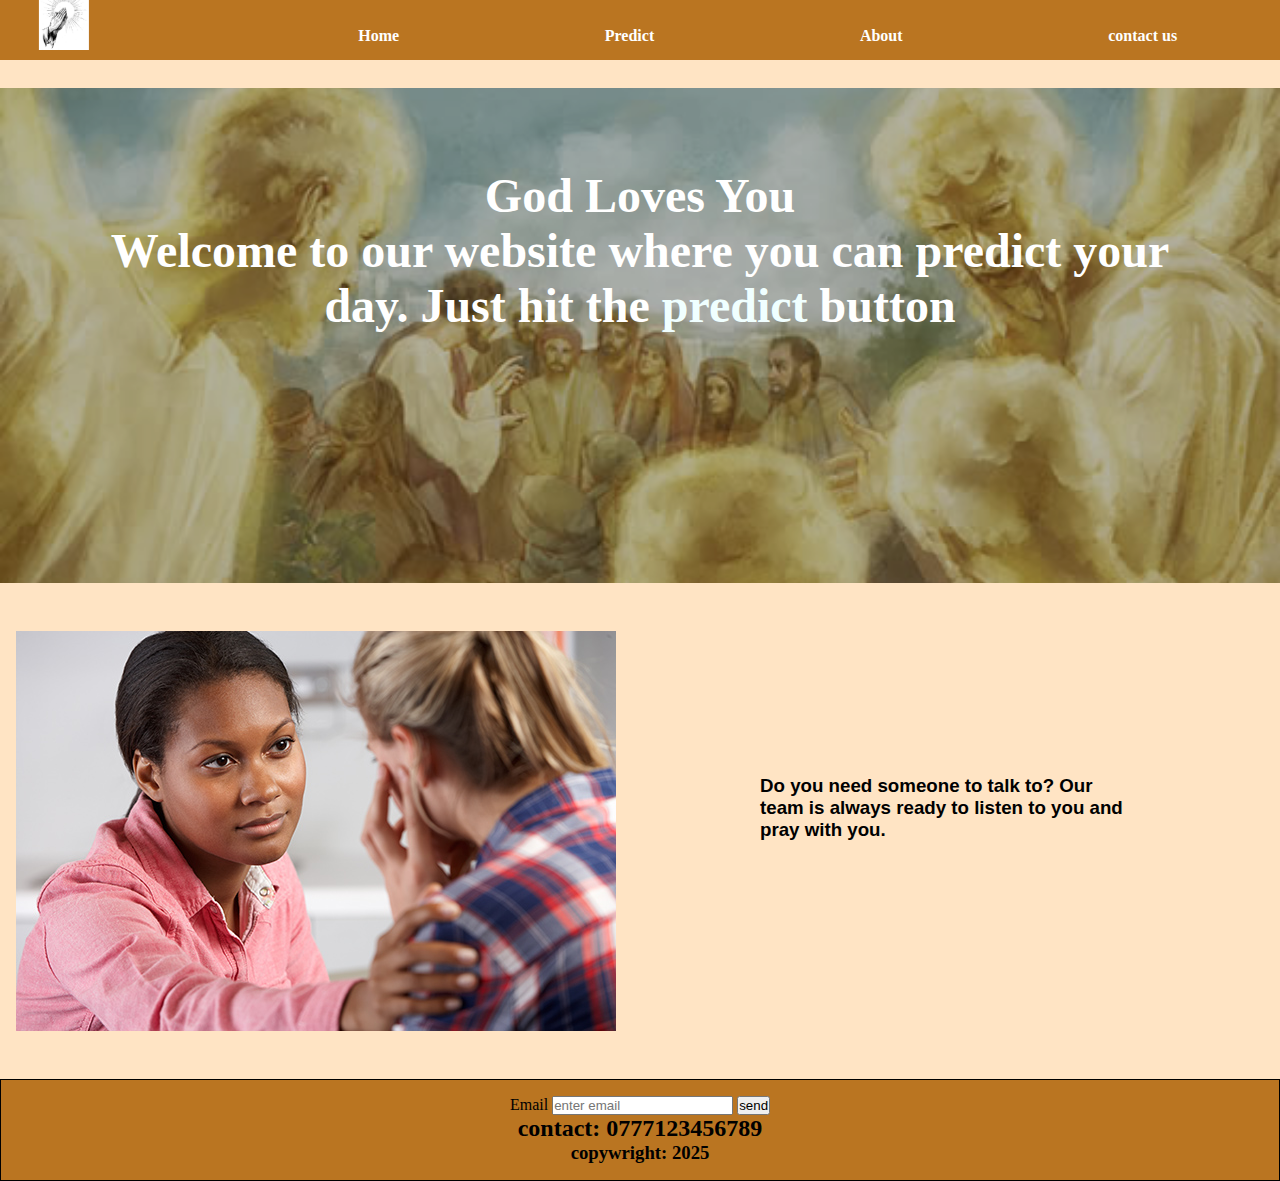
<file: index.html>
<!DOCTYPE html>
<html lang="en">
<head>
    <meta charset="UTF-8">
    <meta name="viewport" content="width=device-width, initial-scale=1.0">
    <link href="./daily.css" rel="stylesheet">
    
    <title>Daily</title>
</head>
<body>
    
    <nav>
        <ul>
            <li><a href="#"><img class="pray" src="images/pray.webp"></a></li>
            <li><a href="#">Home</a></li>
            <li><a href="./predict.html" id="predict"> Predict</a></li>
            <li><a href = "#">About</a></li>
            <li><a href="#"> contact us</a></li>
        </ul>
    </nav>


 <section>
    <div class="hero">
<h1>God Loves You <br>
Welcome to our website where you can predict your day. Just hit the <a href=./predict.html class="hit"> predict </a> button</h1>
    </div>

 </section>

 <section>
    <div class="talk">
        
    <img class="image" src="images/Talk.jpg"  alt="people talking">
    <h3 class="counsel"> Do you need someone to talk to? Our team is always ready to listen to you and pray with you.</h3>

</div>
 </section>
    
 <footer>
    <label for= 'email'>Email</label>
    <input id="email" type="text" name="email" placeholder="enter email"> 
    <input type="submit" value="send">
    <h2>contact: 0777123456789</h2>
    <h3>copywright: 2025</h3>
    
 </footer>

    <script src="daily.js"></script>
</body>
</html>
</file>
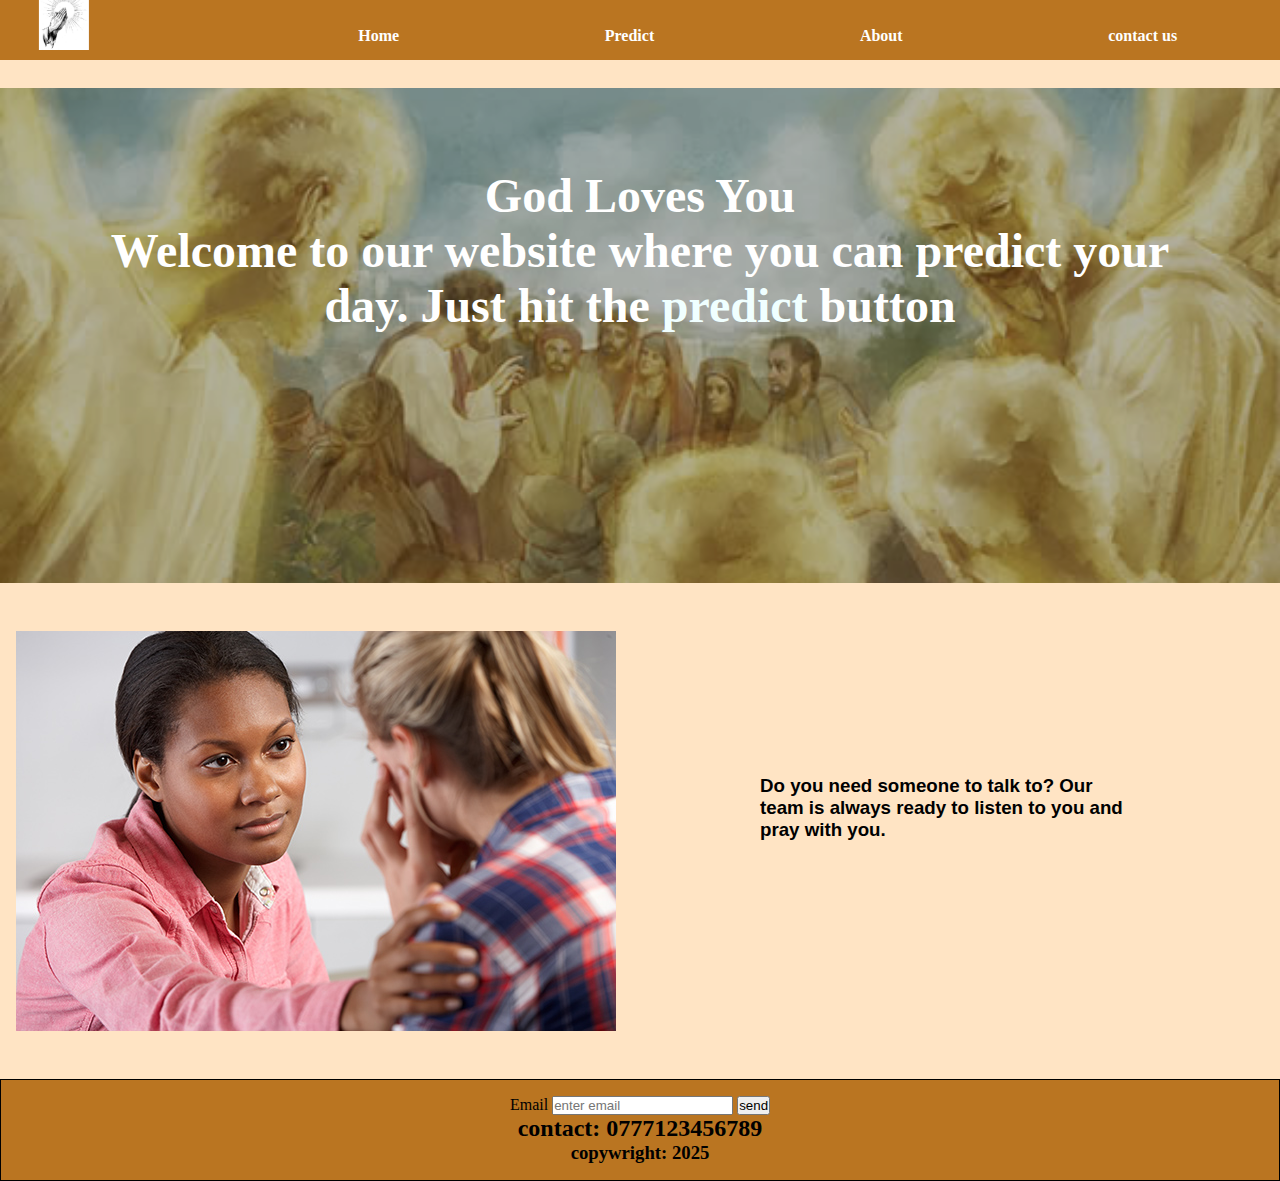
<file: daily.html>
<!DOCTYPE html>
<html lang="en">
<head>
    <meta charset="UTF-8">
    <meta name="viewport" content="width=device-width, initial-scale=1.0">
    <link href="./daily.css" rel="stylesheet">
    
    <title>Daily</title>
</head>
<body>
    
    <nav>
        <ul>
            <li><a href="#"><img class="pray" src="/images/pray.webp"></a></li>
            <li><a href="#">Home</a></li>
            <li><a href="./predict.html" id="predict"> Predict</a></li>
            <li><a href = "#">About</a></li>
            <li><a href="#"> contact us</a></li>
        </ul>
    </nav>


 <section>
    <div class="hero">
<h1>God Loves You <br>
Welcome to our website where you can predict your day. Just hit the <a href=./predict.html class="hit"> predict </a> button</h1>
    </div>

 </section>

 <section>
    <div class="talk">
        
    <img class="image" src="images/Talk.jpg"  alt="people talking">
    <h3 class="counsel"> Do you need someone to talk to? Our team is always ready to listen to you and pray with you.</h3>

</div>
 </section>
    
 <footer>
    <label for= 'email'>Email</label>
    <input id="email" type="text" name="email" placeholder="enter email"> 
    <input type="submit" value="send">
    <h2>contact: 0777123456789</h2>
    <h3>copywright: 2025</h3>
    
 </footer>

    <script src="daily.js"></script>
</body>
</html>
</file>
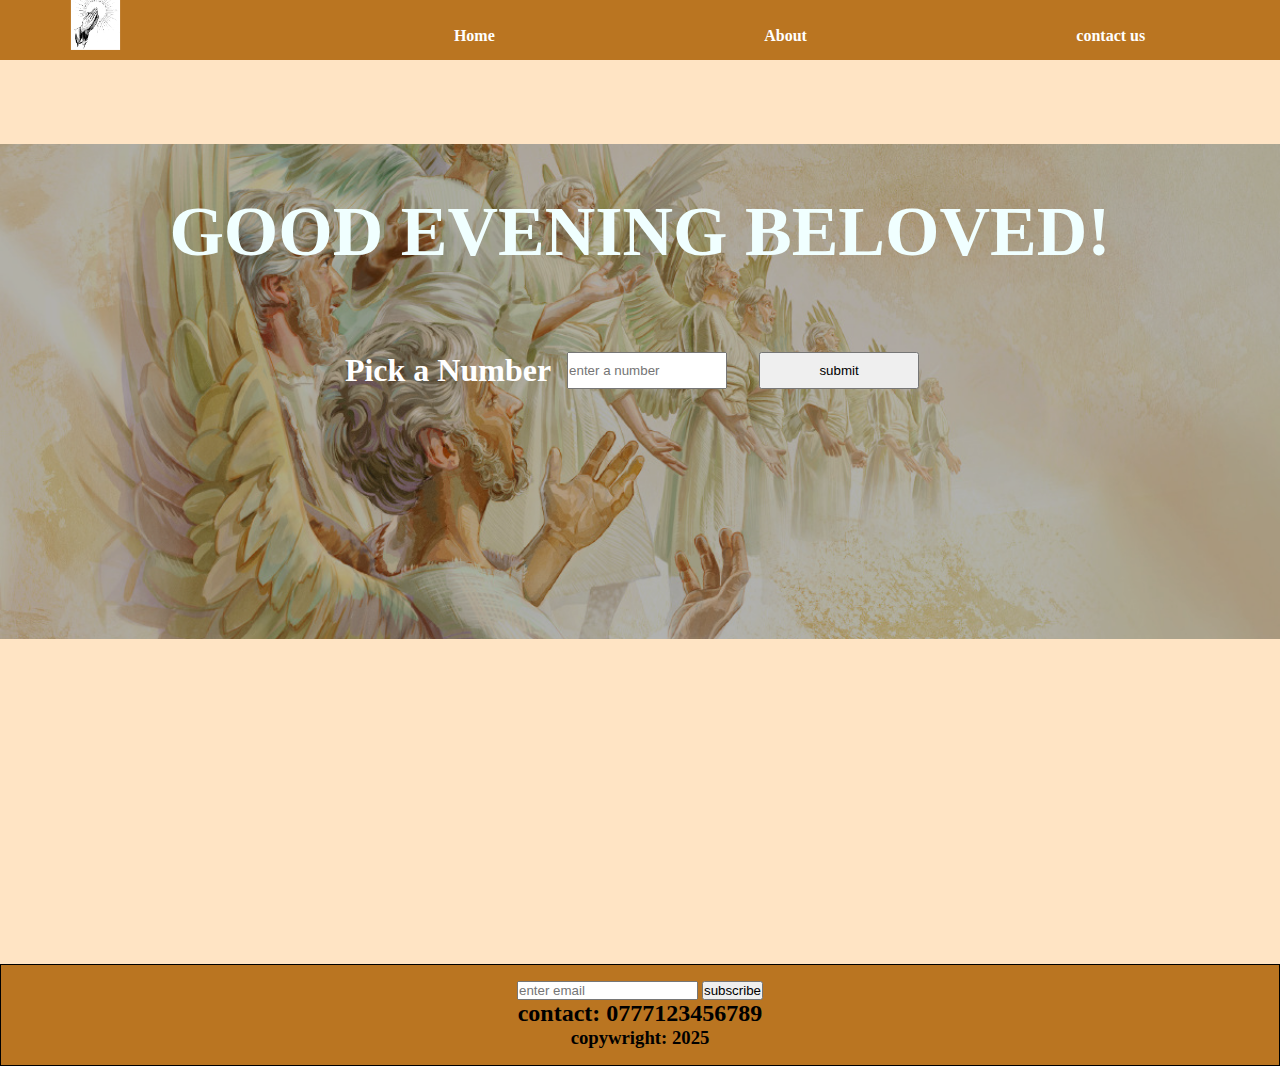
<file: predict.html>
<!DOCTYPE html>
   <html lang="en">
   <head>
    <meta charset="UTF-8">
    <meta name="viewport" content="width=device-width, initial-scale=1.0">
    <link href="daily.css" rel="stylesheet">
    <title>Document</title>
   </head>

   <body>
    <div class="wrapper">
    <nav>
        <ul>
            <li><a href="#"><img class="pray" src="/images/pray.webp"></a></li>
            <li><a href="index.html">Home</a></li>
            <li><a href = "#">About</a></li>
            <li><a href="#"> contact us</a></li>
        </ul>
    </nav>

    
    <div id="holla"> </div>

<section>  
    
    <div class="day">
    <div id="speak">
        <label for="enter">Pick a Number</label>
        <input id="enter" type ="number" max="9" min="1" placeholder="enter a number">
        
        <input type="submit" value="submit" id="press">
    </div> 


<div id="saveMessage"></div>


</section>
    </div>

<footer>
    <input placeholder="enter email"> 
    <button>subscribe</button>
    <h2>contact: 0777123456789</h2>
    <h3>copywright: 2025</h3>
    
 </footer>
    </div>


    <script src="daily.js"></script>
   
   </body>
   </html>
</file>
<file: daily.css>
*{
    padding: 0;
    margin: 0;
    box-sizing: border-box;
}

body{
    background-color: bisque;
    padding-top: 4rem;
    
}

/*nav section*/
nav{
    padding: 0.1rem 0 0 0;
    position: fixed;
    top: 0;
    width: 100%;
    height: 60px; 
    background-color:  rgb(186, 117, 33);
    z-index: 1000;
    
  
}

nav ul{
    display: flex;
    justify-content: space-around;
    align-items: center;
    list-style: none;
    
}
nav li a{
    text-decoration: none;
    color: white;
    font-weight: bold;
    
    
}
/*logo*/

.pray {
    height: 4rem;
    position: relative;
    bottom: 1em;
    right: 4em;
}

/*predict Hero*/
.wrapper{
    min-height: 100vh;
    display: flex;
    flex-direction: column;
}



/*predict styling*/

.day{
    background-image: url(./images/angels.jpg);
    position: relative;
    height: 55vh;;
    background-repeat: no-repeat;
    width: 100%;
    background-position: center;
    background-size: cover;
    font-size: 2rem;
    
}

#speak input{
    margin-inline: 1rem;
    width: 10rem;
}
#speak label{
    font-weight: bold;
}

.day::before{
    content: '';
    position: absolute; /* Position it absolutely inside the .day element */
    top: 0;
    left: 0;
    width: 100%;
    height: 100%;
    background-color: rgb(0, 0, 0.5);
    opacity: 0.3;
    z-index: 1;
    
}

#speak{
    display: flex;
    justify-content: center;
    position: relative;
    top: 13rem;
    z-index: 2;
    color: white;
    
}



#holla{
    color:azure;
    font-size: 70px;
    font-weight: 900;
    display: flex;
    justify-content: center;
    position: relative;
    top: 8rem;
    z-index: 3;
}

#saveMessage{
    color: white;
    position: relative;
    top: 15rem;
    left: 1rem;
    font-weight: bolder;
    z-index: 3; 
    font-size: 2rem;
    padding: 0 25rem;
}

/*homepage hero*/

.hero{
    width: 100%;
    position:relative;
    background-image: url("images/angel2.jpeg");
    top: 0;
    left: 0;
    width: 100%;
    height: 55vh;
    margin-top: 1.5rem;
    background-size: cover;
    background-position: center;
    background-repeat: no-repeat;

}

.hero::before{
    
    content: '';
    position: absolute; /* Position it absolutely inside the .day element */
    top: 0;
    left: 0;
    width: 100%;
    height: 100%;
    background-color: rgb(0, 0, 0.5);
    opacity: 0.3;
    z-index: 1;

}





 h1{
    position: relative;
    font-family: Cambria, Cochin, Georgia, Times, 'Times New Roman', serif;
    text-align: center;
    color: white;
padding: 5rem; 
font-size: 3rem;
z-index: 3;


    
}





.hit{
    text-decoration: none;
    color: azure;
    z-index: 3;

    
}

.hit:hover{
    color: gold;
}

/* talk section*/
.talk{
    display: inline-flex;
    justify-content: space-between;
    padding: 0 0rem 3rem 1rem;
    margin-top: 3rem;
}

.image{
    width: 50%;
}

.counsel{
    padding: 9rem;
    font-family: 'Lucida Sans', 'Lucida Sans Regular', 'Lucida Grande', 'Lucida Sans Unicode', Geneva, Verdana, sans-serif;
    color: ;
}

/*footer*/
footer{
    border: 1px solid black;
    padding: 1rem;
    background-color: rgb(186, 117, 33);
    text-align: center;
    position: relative;
    top:
    
}
</file>
